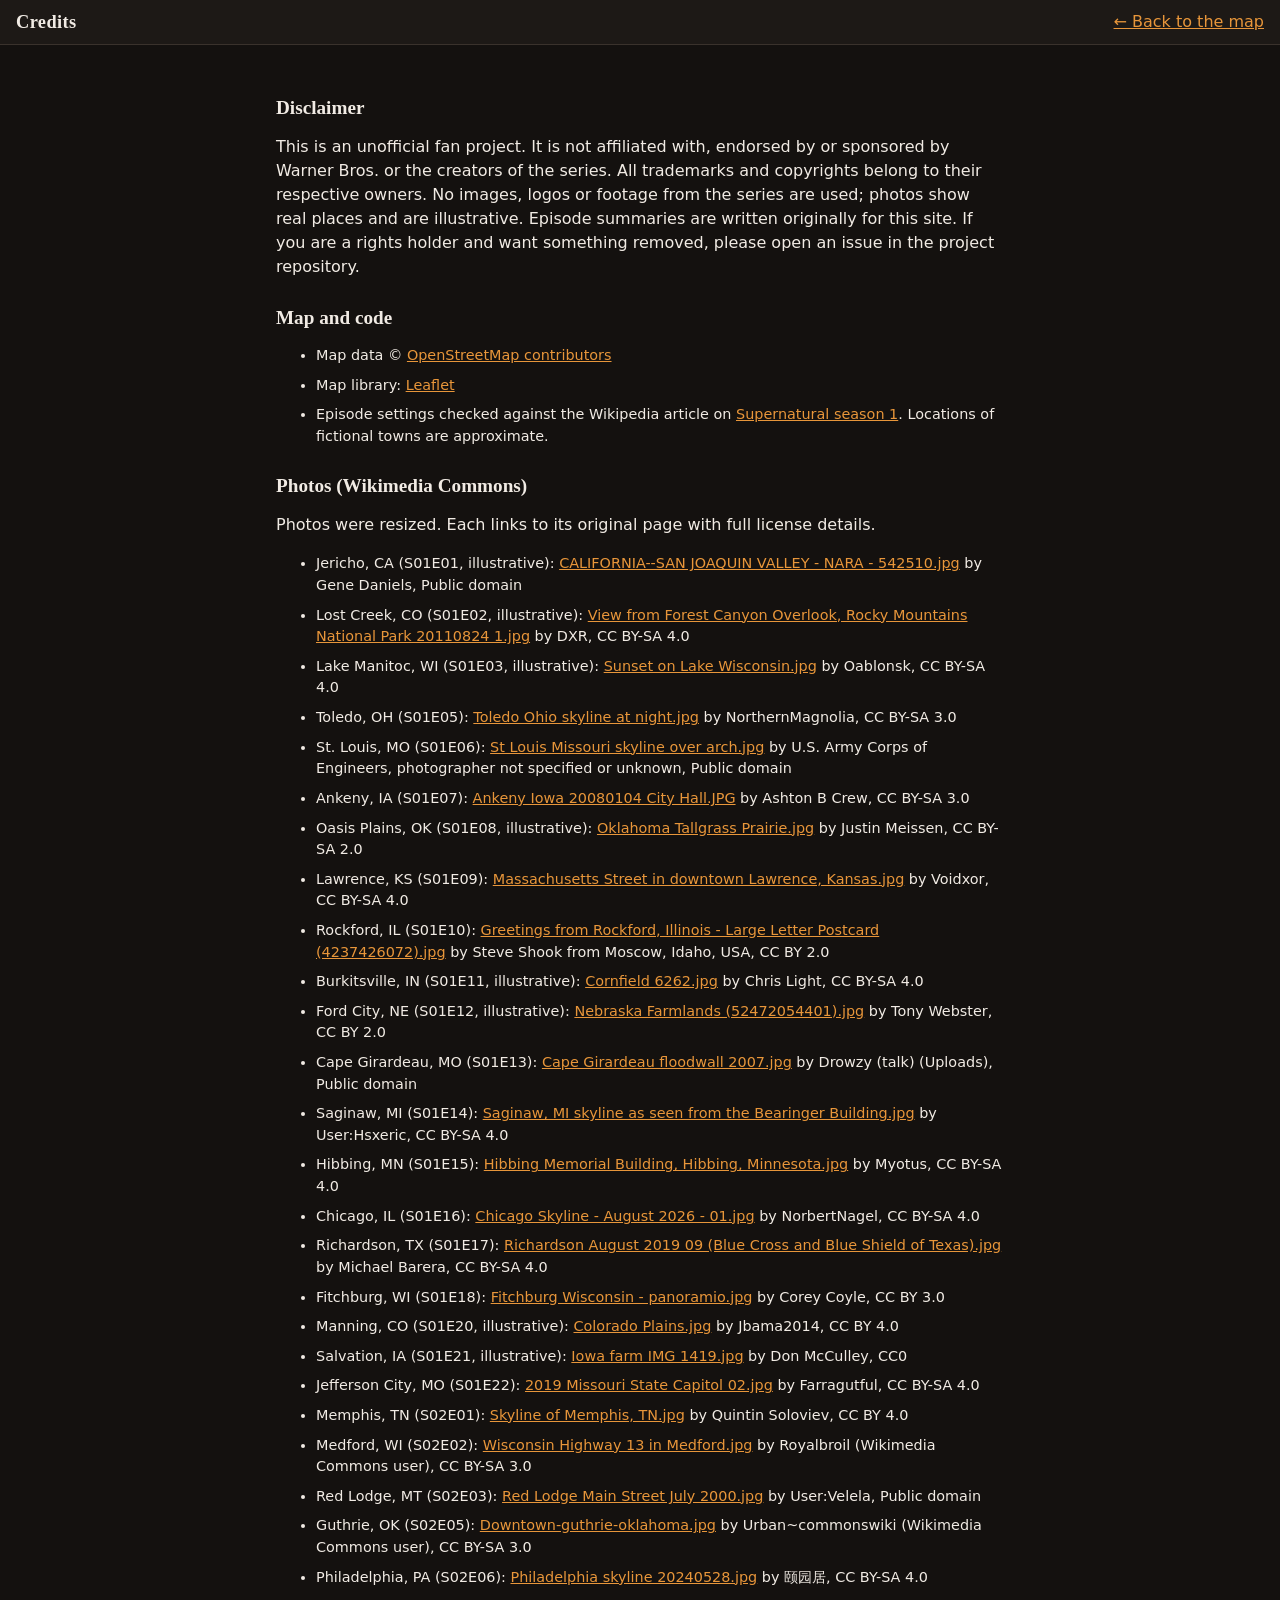
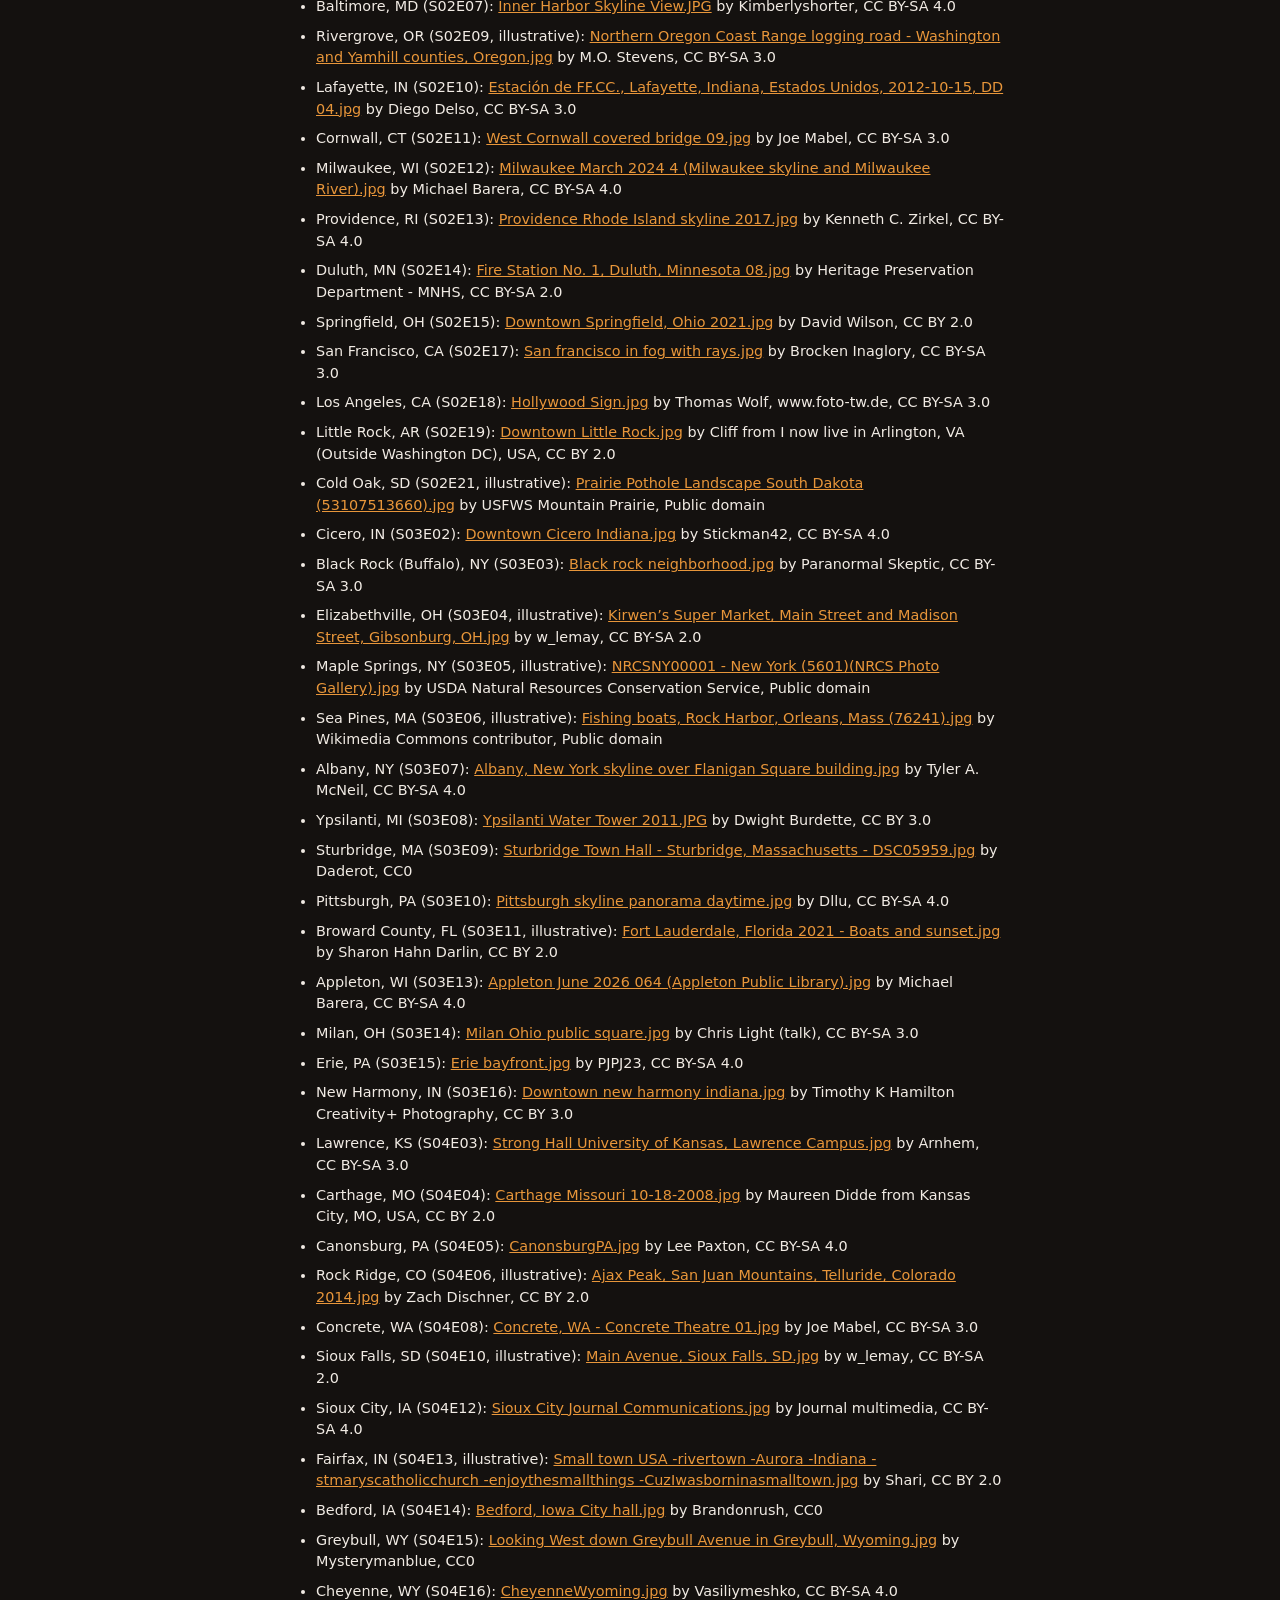
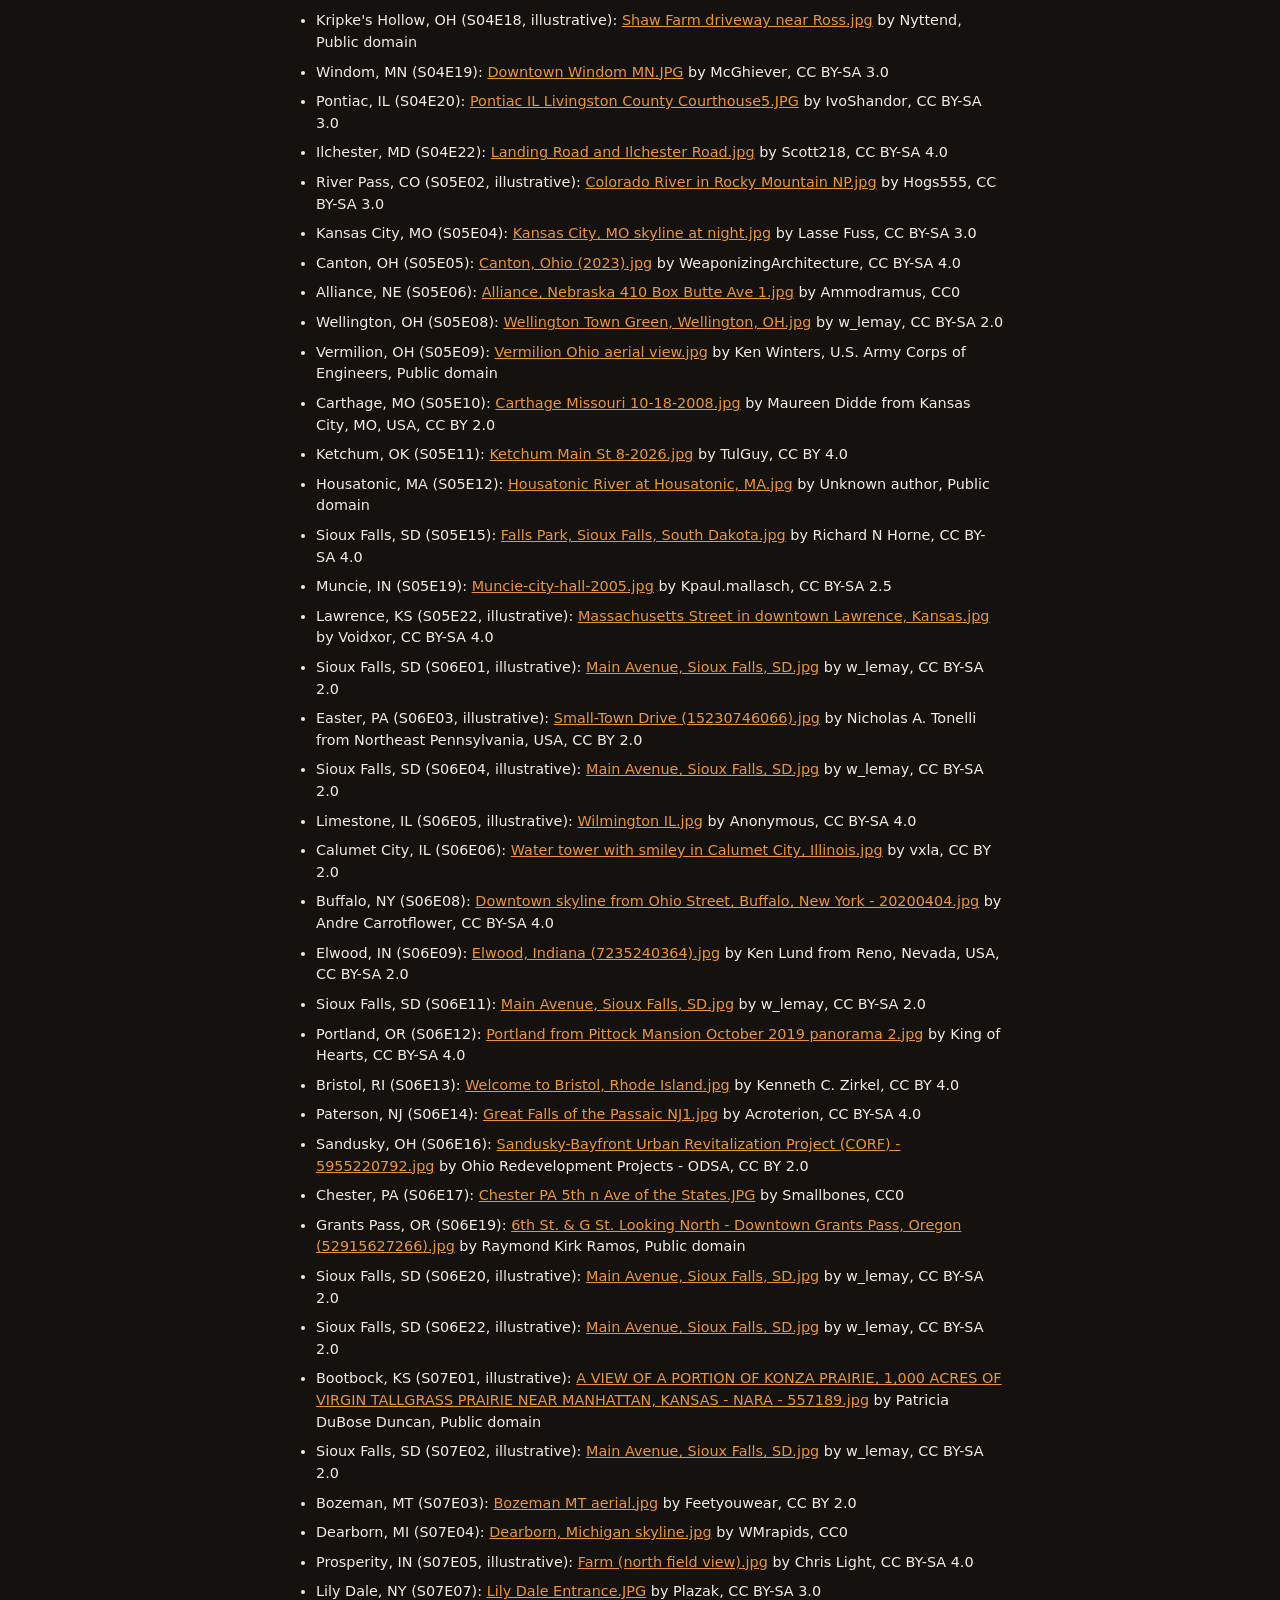
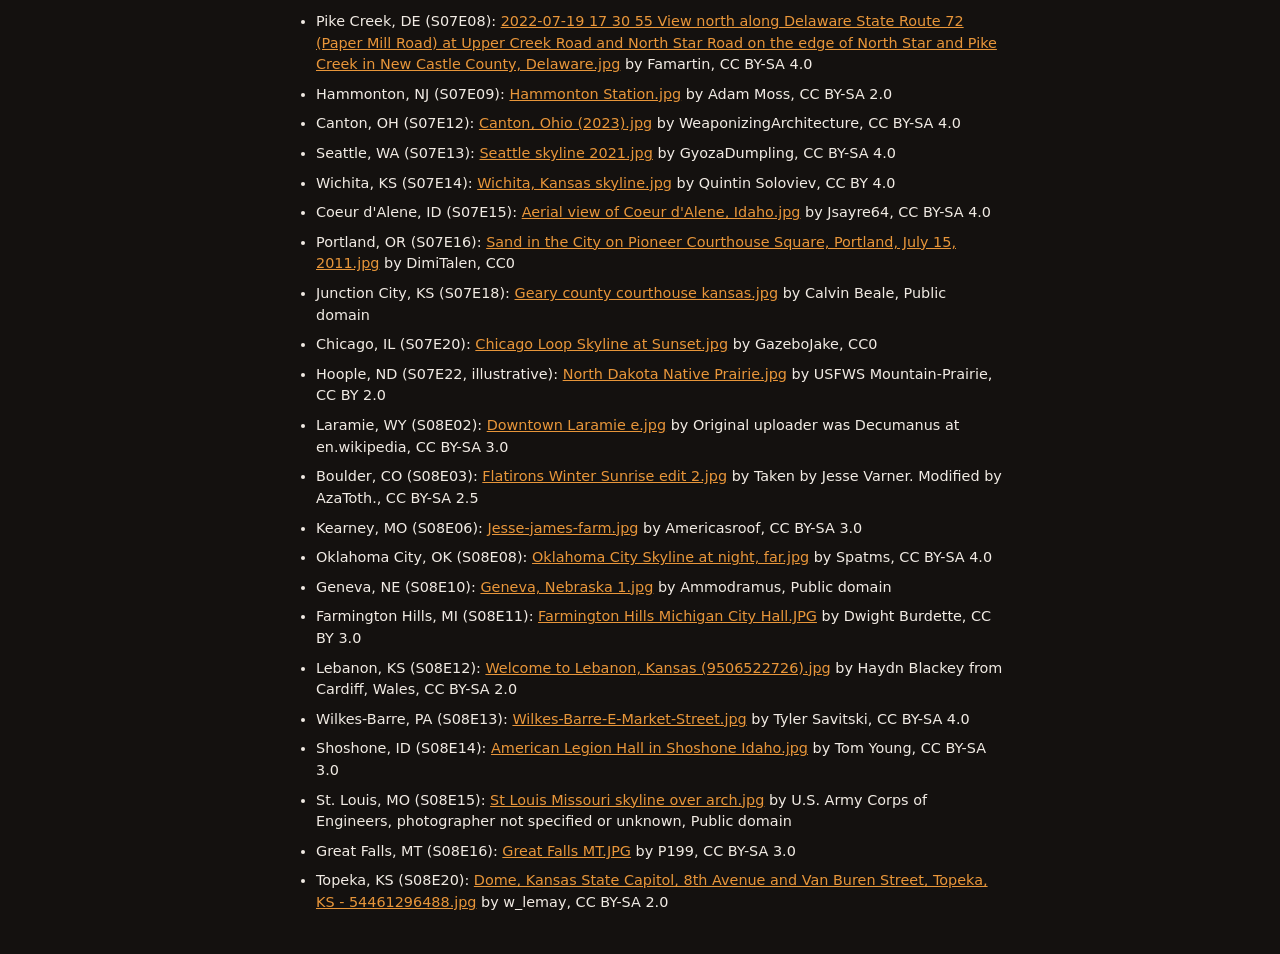
<file: credits.html>
<!doctype html>
<html lang="en">
<head>
  <meta charset="utf-8">
  <meta name="viewport" content="width=device-width, initial-scale=1">
  <meta name="theme-color" content="#14110f">
  <title>Credits — Winchester Road Map</title>
  <link rel="stylesheet" href="css/style.css">
</head>
<body class="page">
  <header class="topbar"><div class="brand"><h1>Credits</h1></div><a href="index.html">&larr; Back to the map</a></header>
  <main>
    <h2>Disclaimer</h2>
    <p>This is an unofficial fan project. It is not affiliated with, endorsed by or sponsored by Warner Bros. or the creators of the series. All trademarks and copyrights belong to their respective owners. No images, logos or footage from the series are used; photos show real places and are illustrative. Episode summaries are written originally for this site. If you are a rights holder and want something removed, please open an issue in the project repository.</p>
    <h2>Map and code</h2>
    <ul>
      <li>Map data &copy; <a href="https://www.openstreetmap.org/copyright">OpenStreetMap contributors</a></li>
      <li>Map library: <a href="https://leafletjs.com">Leaflet</a></li>
      <li>Episode settings checked against the Wikipedia article on <a href="https://en.wikipedia.org/wiki/Supernatural_season_1">Supernatural season 1</a>. Locations of fictional towns are approximate.</li>
    </ul>
    <h2>Photos (Wikimedia Commons)</h2>
    <p>Photos were resized. Each links to its original page with full license details.</p>
    <ul id="photos"></ul>
  </main>
  <script>
    function esc(s){const d=document.createElement('div');d.textContent=s;return d.innerHTML;}
    fetch('data/episodes.json').then(r=>r.json()).then(d=>{
      document.getElementById('photos').innerHTML = d.filter(e=>e.image).map(e=>{
        const i=e.image;
        return `<li>${esc(e.city)}${e.state?', '+esc(e.state):''} (S${String(e.season).padStart(2,'0')}E${String(e.episode).padStart(2,'0')}${i.illustrative?', illustrative':''}): <a href="${esc(i.source)}">${esc(i.title)}</a> by ${esc(i.author)}, ${esc(i.license)}</li>`;
      }).join('');
    });
  </script>
</body>
</html>
</file>
<file: css/style.css>
:root{
  --bg:#14110f;
  --surface:#1d1916;
  --surface-2:#27211d;
  --border:#3a322c;
  --text:#f1ebe4;
  --muted:#a89d92;
  --accent:#e8963a;
  --accent-ink:#1a1006;
  --danger:#d9534f;
  --radius:10px;
  --focus:0 0 0 3px rgba(232,150,58,.55);
}
*{box-sizing:border-box}
html,body{height:100%;margin:0}
body{
  display:grid;grid-template-rows:auto 1fr auto;
  height:100dvh;
  background:var(--bg);color:var(--text);
  font:16px/1.5 system-ui,-apple-system,"Segoe UI",Roboto,sans-serif;
}
a{color:var(--accent)}
.muted{color:var(--muted)}
.skip{position:absolute;left:-999px;top:8px;background:var(--accent);color:var(--accent-ink);padding:8px 12px;border-radius:6px;z-index:2000}
.skip:focus{left:8px}
:focus-visible{outline:none;box-shadow:var(--focus);border-radius:6px}

/* ---------- top bar ---------- */
.topbar{
  display:flex;flex-wrap:wrap;gap:8px 16px;align-items:center;justify-content:space-between;
  padding:10px max(16px,env(safe-area-inset-left));
  background:var(--surface);border-bottom:1px solid var(--border);
}
.brand h1{margin:0;font:700 1.15rem/1.2 Georgia,"Times New Roman",serif;letter-spacing:.02em}
.brand p{margin:0;font-size:.75rem;color:var(--muted)}
.controls{display:flex;align-items:center;gap:12px;flex-wrap:wrap}
.tabs{display:inline-flex;background:var(--bg);border:1px solid var(--border);border-radius:999px;padding:3px}
.tabs button{
  min-height:36px;padding:0 14px;border:0;border-radius:999px;background:transparent;color:var(--muted);
  font:inherit;font-size:.875rem;cursor:pointer;transition:background .15s,color .15s;
}
.tabs button:hover{color:var(--text)}
.tabs button[aria-selected="true"]{background:var(--accent);color:var(--accent-ink);font-weight:600}
.count{font-size:.75rem;opacity:.85}
.season{display:flex;align-items:center;gap:8px;font-size:.875rem;color:var(--muted)}
.season[hidden]{display:none}
select{
  min-height:40px;padding:0 32px 0 12px;border-radius:8px;border:1px solid var(--border);
  background:var(--bg);color:var(--text);font:inherit;cursor:pointer;
}

/* ---------- layout ---------- */
main{min-height:0;display:grid}
.layout{display:grid;grid-template-columns:360px 1fr;min-height:0}
.layout[hidden],#view-info[hidden]{display:none}
#map{min-height:0;background:#0d0b0a}
#panel{
  min-height:0;display:flex;flex-direction:column;
  background:var(--surface);border-right:1px solid var(--border);
}
.panel-head{display:flex;align-items:baseline;justify-content:space-between;padding:14px 16px 8px}
.panel-head h2{margin:0;font-size:.8rem;text-transform:uppercase;letter-spacing:.08em;color:var(--muted)}
#episode-list{list-style:none;margin:0;padding:0 8px 8px;overflow:auto;flex:1;overscroll-behavior:contain}
.ep{
  display:grid;grid-template-columns:auto 1fr;gap:2px 12px;width:100%;text-align:left;
  padding:10px 12px;margin-bottom:4px;border:1px solid transparent;border-radius:var(--radius);
  background:transparent;color:inherit;font:inherit;cursor:pointer;min-height:56px;
  transition:background .15s,border-color .15s;
}
.ep:hover{background:var(--surface-2)}
.ep[aria-current="true"]{background:var(--surface-2);border-color:var(--accent)}
.ep .code{grid-row:span 2;align-self:center;font-size:.7rem;font-weight:700;letter-spacing:.04em;color:var(--accent);
  background:rgba(232,150,58,.12);border-radius:6px;padding:4px 7px}
.ep .name{font-weight:600;line-height:1.3}
.ep .place{font-size:.8rem;color:var(--muted)}
.badge{display:inline-block;margin-left:6px;padding:0 6px;border-radius:999px;font-size:.65rem;border:1px solid var(--border);color:var(--muted)}
.legend{display:flex;flex-wrap:wrap;gap:6px 14px;padding:10px 16px;border-top:1px solid var(--border);font-size:.75rem;color:var(--muted)}
.legend span{display:inline-flex;align-items:center;gap:6px}
.dot{width:12px;height:12px;border-radius:50%;border:2px solid var(--accent);display:inline-block}
.dot.real{background:var(--accent)}
.dot.approx{background:rgba(232,150,58,.15);border-style:dashed}
.line{width:18px;border-top:2px dashed var(--accent);display:inline-block;opacity:.7}

.detail:empty{display:none}
.detail{position:relative;margin:0 8px 8px;border:1px solid var(--border);border-radius:var(--radius);background:var(--bg)}
.detail .card,.detail .card.card{width:100%!important}
.detail .card img,.detail .card .thumb{height:150px}
.detail .close{position:absolute;top:6px;right:6px;z-index:2;width:44px;height:44px;border-radius:50%;border:0;background:rgba(0,0,0,.6);color:#fff;font-size:24px;cursor:pointer}

/* ---------- map ---------- */
.leaflet-tile-pane{filter:invert(1) hue-rotate(185deg) saturate(.5) brightness(.85) contrast(.9)}
.leaflet-container{background:#0d0b0a;font-family:inherit}
.leaflet-container a{color:var(--accent)}
.leaflet-control-zoom a{width:40px!important;height:40px!important;line-height:40px!important;background:var(--surface)!important;color:var(--text)!important;border-color:var(--border)!important}
.leaflet-control-attribution{background:rgba(20,17,15,.8)!important;color:var(--muted)!important;font-size:.65rem}
.route{stroke-dasharray:6 8;animation:flow 1.6s linear infinite}
@keyframes flow{to{stroke-dashoffset:-28}}
.leaflet-tooltip.card-tip,.leaflet-popup-content-wrapper{
  background:var(--surface);color:var(--text);border:1px solid var(--border);border-radius:var(--radius);box-shadow:0 8px 24px rgba(0,0,0,.5);padding:0;
}
.leaflet-tooltip.card-tip::before{border-top-color:var(--surface)}
.leaflet-popup-tip{background:var(--surface)}
.leaflet-popup-content{margin:0;width:260px!important}
.leaflet-popup-close-button{color:#fff!important;font-size:22px!important;width:36px!important;height:36px!important;line-height:36px!important;text-shadow:0 1px 4px #000}

.card{width:260px;white-space:normal}
.card .thumb{height:140px;border-radius:var(--radius) var(--radius) 0 0;background:linear-gradient(135deg,#3a322c,#1d1916);
  display:flex;align-items:center;justify-content:center;color:var(--muted);font-size:.75rem}
.card img{display:block;width:100%;height:140px;object-fit:cover;border-radius:var(--radius) var(--radius) 0 0}
.card .body{padding:12px 14px 14px}
.card .kicker{font-size:.7rem;font-weight:700;letter-spacing:.06em;color:var(--accent);text-transform:uppercase}
.card h3{margin:2px 0 0;font:700 1.05rem/1.25 Georgia,serif}
.card .place{margin:2px 0 8px;font-size:.8rem;color:var(--muted)}
.card p{margin:0;font-size:.85rem;line-height:1.45}
.card .note{margin-top:8px;font-size:.72rem;color:#e0a96d}
.card .credit{margin-top:8px;font-size:.65rem;color:var(--muted)}

/* ---------- unconfirmed view ---------- */
#view-info{overflow:auto;padding:24px max(16px,env(safe-area-inset-left))}
.info-wrap{max-width:720px;margin:0 auto}
.info-wrap h2{margin:0 0 4px;font:700 1.4rem Georgia,serif}
.info-wrap .lead{color:var(--muted);margin:0 0 20px}
.info-card{background:var(--surface);border:1px solid var(--border);border-radius:var(--radius);padding:14px 16px;margin-bottom:12px}
.info-card h3{margin:0;font-size:1.05rem}
.info-card .meta{font-size:.8rem;color:var(--muted)}
.info-card p{margin:8px 0 0;font-size:.9rem}
.info-card .note{color:#e0a96d}

/* ---------- footer ---------- */
footer{padding:8px max(16px,env(safe-area-inset-left));background:var(--surface);border-top:1px solid var(--border);font-size:.72rem;color:var(--muted)}
footer a{margin-left:8px}

/* ---------- credits page ---------- */
body.page{display:block;height:auto;min-height:100dvh}
.page main{display:block;max-width:760px;margin:0 auto;padding:24px 16px}
.page h2{font:700 1.2rem Georgia,serif;margin-top:28px}
.page li{margin-bottom:8px;font-size:.9rem}

/* ---------- responsive ---------- */
@media (max-width:820px){
  .layout{grid-template-columns:1fr;grid-template-rows:minmax(260px,48%) 1fr}
  #map{order:1}
  #panel{order:2;border-right:0;border-top:1px solid var(--border)}
  .legend{display:none}
  #panel{overflow:auto}
  #episode-list{overflow:visible;flex:none}
  .topbar{padding-top:8px;padding-bottom:8px}
  .brand p{display:none}
  .season span{display:none}
  .leaflet-popup-content{width:230px!important}
}
@media (prefers-reduced-motion:reduce){
  .route{animation:none}
  *{transition:none!important}
}

/* ---------- numbered pins ---------- */
.pin-wrap{background:none;border:0}
.num-pin{
  width:30px;height:30px;border-radius:50%;display:flex;align-items:center;justify-content:center;
  background:var(--accent);color:var(--accent-ink);border:2px solid var(--bg);
  font:700 .78rem/1 system-ui,sans-serif;box-shadow:0 2px 6px rgba(0,0,0,.6);
  transition:transform .15s,box-shadow .15s;cursor:pointer;
}
.num-pin.approx{background:var(--surface-2);color:var(--accent);border:2px dashed var(--accent)}
.num-pin.sel{transform:scale(1.3);box-shadow:0 0 0 4px rgba(232,150,58,.45),0 2px 8px rgba(0,0,0,.7)}
.ep .code{min-width:28px;text-align:center;font-size:.8rem}

/* ---------- player & car ---------- */
.leaflet-bottom.leaflet-left{margin-bottom:6px}
.player{
  display:flex;align-items:center;gap:8px;flex-wrap:wrap;padding:8px 10px;margin:0 0 6px 10px;
  background:rgba(29,25,22,.94);border:1px solid var(--border);border-radius:12px;box-shadow:0 4px 16px rgba(0,0,0,.5);
}
.player[hidden]{display:none}
.player button{
  min-height:40px;padding:0 14px;border-radius:8px;border:1px solid var(--border);
  background:var(--surface-2);color:var(--text);font:inherit;font-size:.875rem;cursor:pointer;
}
.player #play{background:var(--accent);color:var(--accent-ink);border-color:var(--accent);font-weight:700;min-width:104px}
.player #restart{padding:0 12px;font-size:1.1rem}
.player select{min-height:40px}
.player .hud{font-size:.78rem;color:var(--muted);font-variant-numeric:tabular-nums}
.sr{position:absolute;width:1px;height:1px;overflow:hidden;clip:rect(0 0 0 0)}
.car-wrap{background:none;border:0;pointer-events:none}
.car{--dir:1;transform:scaleX(var(--dir));filter:drop-shadow(0 2px 3px rgba(0,0,0,.8))}
@media (max-width:820px){
  .player{padding:6px 8px;gap:6px;margin-left:6px}
  .player .hud{flex-basis:100%}
}

/* ---------- grouped unconfirmed list ---------- */
.season-group{margin-bottom:12px}
.season-group>summary{
  display:flex;align-items:center;justify-content:space-between;gap:12px;min-height:48px;padding:0 16px;
  background:var(--surface-2);border:1px solid var(--border);border-radius:var(--radius);
  font-weight:700;cursor:pointer;list-style:none;margin-bottom:8px;
}
.season-group>summary::-webkit-details-marker{display:none}
.season-group>summary::after{content:"+";color:var(--accent);font-size:1.2rem;order:3}
.season-group[open]>summary::after{content:"\2212"}
.count-pill{margin-left:auto;margin-right:8px;font-size:.75rem;font-weight:600;color:var(--accent);background:rgba(232,150,58,.12);border-radius:999px;padding:2px 10px}
</file>
